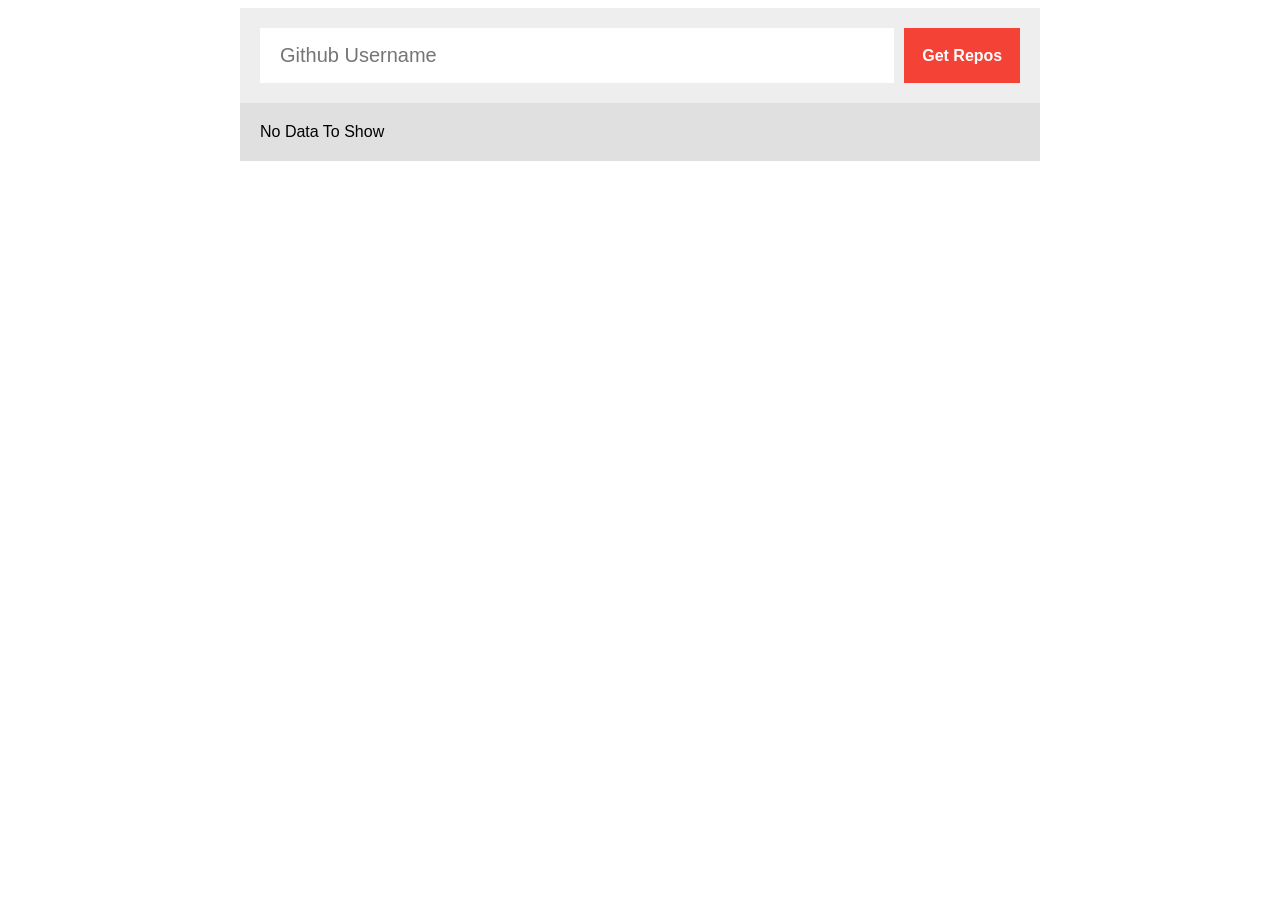
<file: index.html>
<!doctype html>
<html lang="en">
  <head>
    <meta charset="UTF-8" />
    <meta name="viewport" content="width=device-width, initial-scale=1.0" />
    <title>Document</title>
    <link rel="stylesheet" href="css/style.css" />
  </head>
  <body>
    <div class="repos-container">
      <div class="get-repos">
        <input type="text" placeholder="Github Username" />
        <span class="get-button">Get Repos</span>
      </div>
      <div class="show-data">
        <span>No Data To Show</span>
      </div>
    </div>
    <script src="js/main.js"></script>
  </body>
</html>
</file>
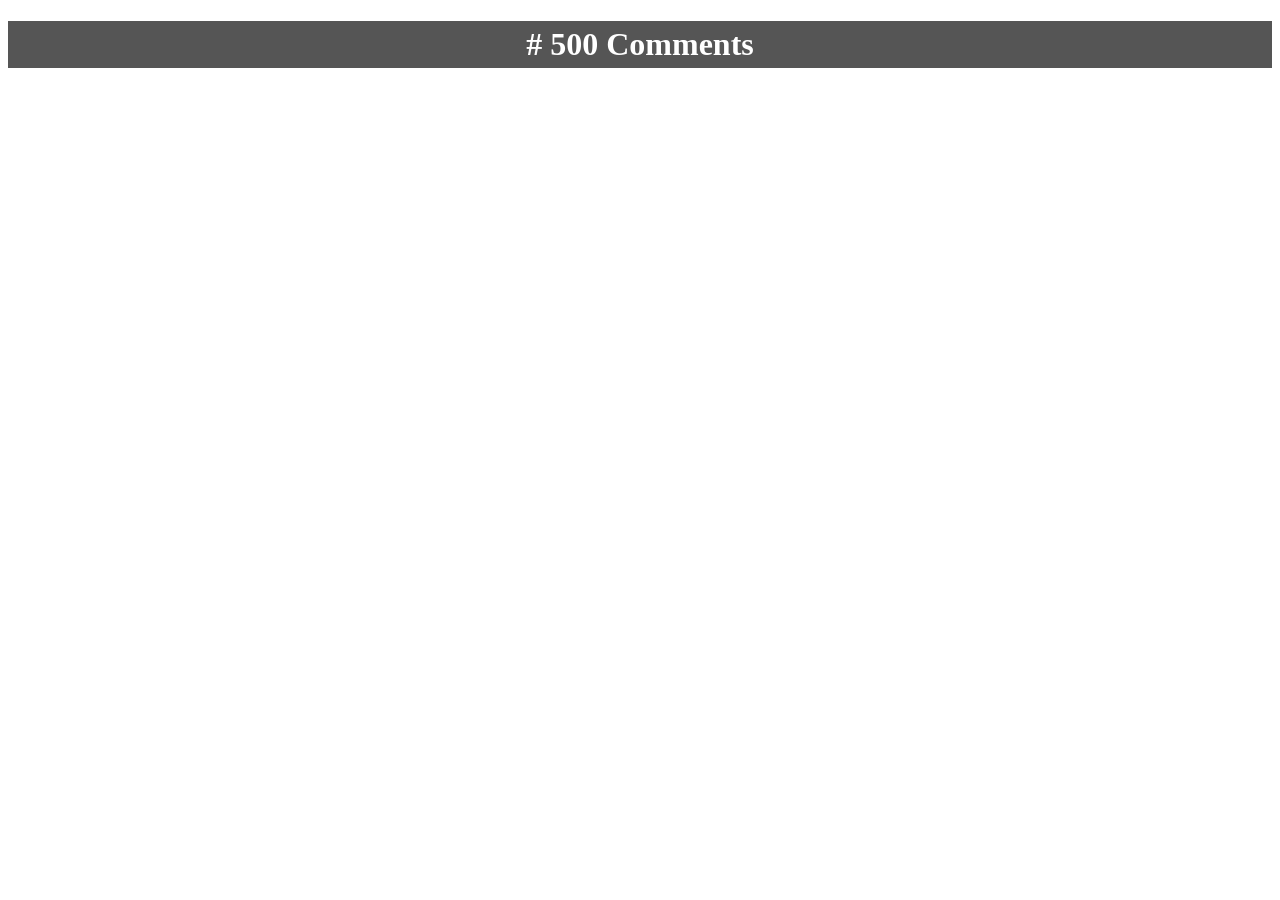
<file: index2.html>
<!DOCTYPE html>
<html lang="en">
<head>
    <meta charset="UTF-8">
    <meta name="viewport" content="width=device-width, initial-scale=1.0">
    <title>Document</title>
    <link rel="stylesheet" href="css/style2.css">
</head>
<body>
   <h1># 500 Comments </h1>
    <div class="container">
        
        
    </div>
     <script src="js/main2.js"></script>
</body>
</html>
</file>
<file: css/style.css>
* {
  box-sizing: border-box;
}
body {
  font-family: Arial, Helvetica, sans-serif;
}
.repos-container {
  width: 800px;
  background-color: #f6f6f6;
  margin: auto;
}
.repos-container .get-repos {
  padding: 20px;
  display: flex;
  background-color: #eee;
}

.repos-container .get-repos input {
  width: 100%;
  padding: 15px 20px;
  border: none;
  font-size: 20px;
  height: 55px;
}

.repos-container .get-repos input:focus {
  outline: 2px solid #f44336;
}
.repos-container .get-repos .get-button {
  width: 140px;
  margin-left: 10px;
  height: 55px;
  background-color: #f44336;
  color: #fff;
  line-height: 55px;
  text-align: center;
  font-weight: bold;
  cursor: pointer;
}

.repos-container .show-data {
  padding: 20px;
  background-color: #e0e0e0;
}

.repos-container .show-data .repo-box {
  background-color: white;
  padding: 15px;
}
.repos-container .show-data .repo-box:not(:last-child) {
  margin-bottom: 5px;
}

.repos-container .show-data .repo-box a,
.repos-container .show-data .repo-box span {
  float: right;
  margin-left: 5px;
  border-radius: 4px;
  color: #fff;
  font-size: 12px;
  width: 90px;
  text-align: center;
  padding: 4px;
}

.repos-container .show-data .repo-box a {
  text-decoration: none;
  background-color: #e91e63;
}

.repos-container .show-data .repo-box span {
  background-color: #009688;
}
</file>
<file: css/style2.css>
*{
    box-sizing: border-box;
}
body{
    font-family: 'Times New Roman', Times, serif;
}

h1{
    text-align: center;
    color: #fff;
    padding: 5px;
    width: 100%;
    background-color: #555;
}

.container{
    width: 100%;
    margin: 0px;
    padding: 0px;
    background-color: #e6e6e6;
   display: grid;
   grid-template-columns: repeat(auto-fill, minmax(400px, 1fr));   
   gap: 20px; 
    
}

.container .div-box{
   background-color: #fff;
   margin:20px ;
   position: relative;
}

.container .div-box h2{
    padding-left: 20px;
    color: #fff;
    font-size: 20px;
    background-color: #555;
}

.container .div-box h4{
    text-align: center;
}

.container .div-box p{
    color: #333;
    margin: 30px 15px;
    line-height: 1.5;
}
 

.container .div-box span{
    text-align: right;
    font-size: 12px;
    padding: 10px;
    position: absolute;
    bottom: 0;
    right: 0;
}
</file>
